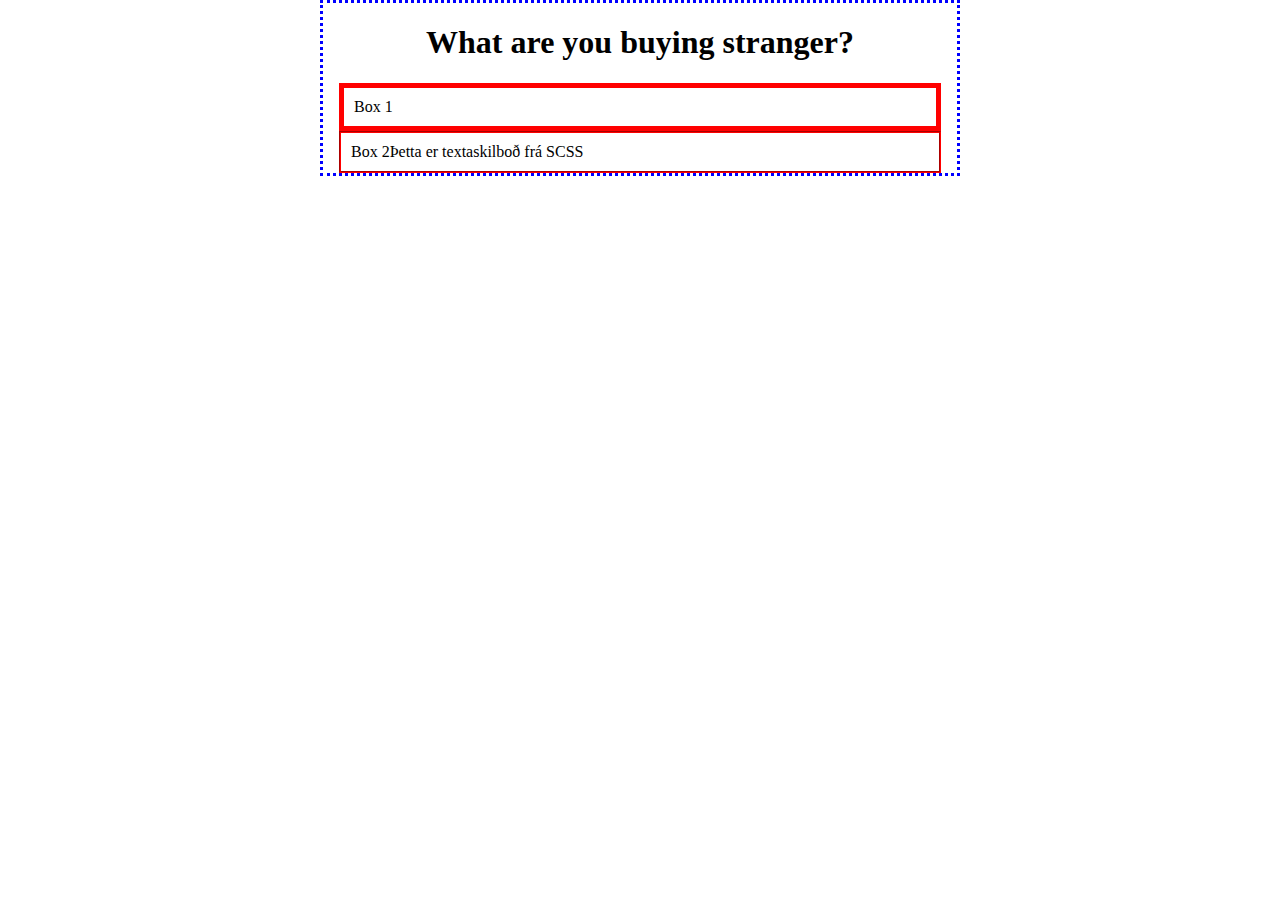
<file: scss-aefingar1og2/Index.html>
<!DOCTYPE html>
<html>
<head>
	<meta charset="utf-8">
	<title>SASS 1&2</title>
	<link rel="stylesheet" type="text/css" href="styles.css">
</head>
<body>
	<header class="skull">
		<h1 class="intro">What are you buying stranger?</h1>
	</header>
	<div class="box">Box 1</div>
	<div class="box2">Box 2</div>

</body>
</html>
</file>
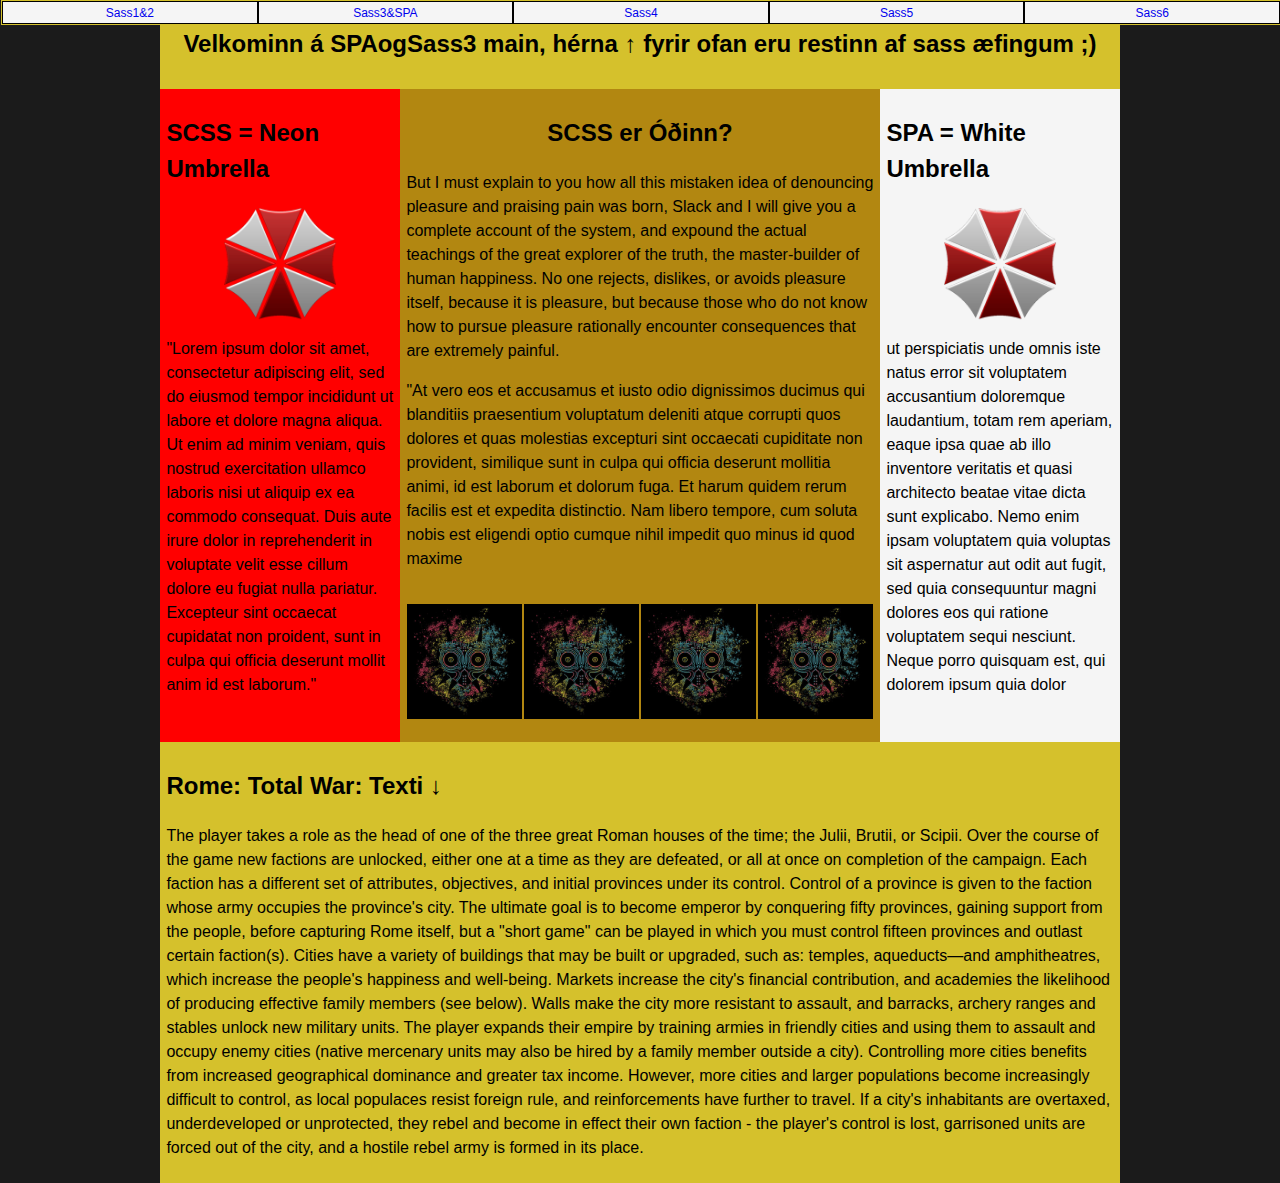
<file: scss-aefingar3ogSPA/Index3.html>
<!DOCTYPE html>
<html lang="eng">
<head>
	<meta charset="utf-8">
	<meta name="viewport" content="width=device-width, initial-scale=1.0"> 
	<title>SPA/Main</title>
	<link rel="stylesheet" type="text/css" href="allstyles.css">
</head>
<body class="body">
	<div class="flexin">
	<header class="mainHeader">
		<h2>Velkominn á SPAogSass3 main, hérna ↑ fyrir ofan eru restinn af sass æfingum ;) </h2>
	</header>

	<div class="mainContent">
		<article>
			<h2 class="core">SCSS er Óðinn?</h2>
			<content>
				<p>But I must explain to you how all this mistaken idea of denouncing pleasure and praising pain was born, Slack and I will give you a complete account of the system, and expound the actual teachings of the great explorer of the truth, the master-builder of human happiness. No one rejects, dislikes, or avoids pleasure itself, because it is pleasure, but because those who do not know how to pursue pleasure rationally encounter consequences that are extremely painful. </p>
				<p>"At vero eos et accusamus et iusto odio dignissimos ducimus qui blanditiis praesentium voluptatum deleniti atque corrupti quos dolores et quas molestias excepturi sint occaecati cupiditate non provident, similique sunt in culpa qui officia deserunt mollitia animi, id est laborum et dolorum fuga. Et harum quidem rerum facilis est et expedita distinctio. Nam libero tempore, cum soluta nobis est eligendi optio cumque nihil impedit quo minus id quod maxime </p>
			</content>
			<section class="box">
			<figure><img src="img/Majoras.jpg"></figure>
			<figure><img src="img/Majoras.jpg"></figure>
			<figure><img src="img/Majoras.jpg"></figure>
			<figure><img src="img/Majoras.jpg"></figure>
			</section>
		</article>
	</div>

	<aside class="firstSide">
		<article>
			<h2>SCSS = Neon Umbrella</h2>
			<figure><img src="img/Umbrella.png" class="UmbrellaLeft"></figure>
			<p>"Lorem ipsum dolor sit amet, consectetur adipiscing elit, sed do eiusmod tempor incididunt ut labore et dolore magna aliqua. Ut enim ad minim veniam, quis nostrud exercitation ullamco laboris nisi ut aliquip ex ea commodo consequat. Duis aute irure dolor in reprehenderit in voluptate velit esse cillum dolore eu fugiat nulla pariatur. Excepteur sint occaecat cupidatat non proident, sunt in culpa qui officia deserunt mollit anim id est laborum."</p>
		</article>
	</aside>

	<aside class="secondSide">
		<article>
			<h2>SPA = White Umbrella</h2>
			<figure><img src="img/Umbrella.png" class="UmbrellaLeft"></figure>
			<p>ut perspiciatis unde omnis iste natus error sit voluptatem accusantium doloremque laudantium, totam rem aperiam, eaque ipsa quae ab illo inventore veritatis et quasi architecto beatae vitae dicta sunt explicabo. Nemo enim ipsam voluptatem quia voluptas sit aspernatur aut odit aut fugit, sed quia consequuntur magni dolores eos qui ratione voluptatem sequi nesciunt. Neque porro quisquam est, qui dolorem ipsum quia dolor</p>
		</article>
	</aside>

	<footer>
		<h2>Rome: Total War: Texti ↓</h2>
		<p>The player takes a role as the head of one of the three great Roman houses of the time; the Julii, Brutii, or Scipii. Over the course of the game new factions are unlocked, either one at a time as they are defeated, or all at once on completion of the campaign. Each faction has a different set of attributes, objectives, and initial provinces under its control. Control of a province is given to the faction whose army occupies the province's city. The ultimate goal is to become emperor by conquering fifty provinces, gaining support from the people, before capturing Rome itself, but a "short game" can be played in which you must control fifteen provinces and outlast certain faction(s).
		Cities have a variety of buildings that may be built or upgraded, such as: temples, aqueducts—and amphitheatres, which increase the people's happiness and well-being. Markets increase the city's financial contribution, and academies the likelihood of producing effective family members (see below). Walls make the city more resistant to assault, and barracks, archery ranges and stables unlock new military units. The player expands their empire by training armies in friendly cities and using them to assault and occupy enemy cities (native mercenary units may also be hired by a family member outside a city). Controlling more cities benefits from increased geographical dominance and greater tax income. However, more cities and larger populations become increasingly difficult to control, as local populaces resist foreign rule, and reinforcements have further to travel. If a city's inhabitants are overtaxed, underdeveloped or unprotected, they rebel and become in effect their own faction - the player's control is lost, garrisoned units are forced out of the city, and a hostile rebel army is formed in its place.</p>
	</footer>
        
    <!-- Button_Menu_Start -->
        
	<input type="checkbox" id="toggle">
	<label for="toggle">&#9776;Menu</label>
	<nav>
		<ul class="topMenu">
			<li class="button one"><a href="../scss-aefingar1og2/Index.html">Sass1&2</a></li>
			<li class="button two"><a href="Index3.html">Sass3&SPA</a></li>
			<li class="button three"><a href="../scss-aefingar4/Index4.html">Sass4</a></li>
			<li class="button four"><a href="../scss-aefingar5/Index5.html">Sass5</a></li>
			<li class="button five"><a href="../scss-aefingar6/Index6.html">Sass6</a></li>
		</ul>
	</nav>
        
    <!-- Button_Menu_End -->
        
	</div>
</body>
</html>
</file>
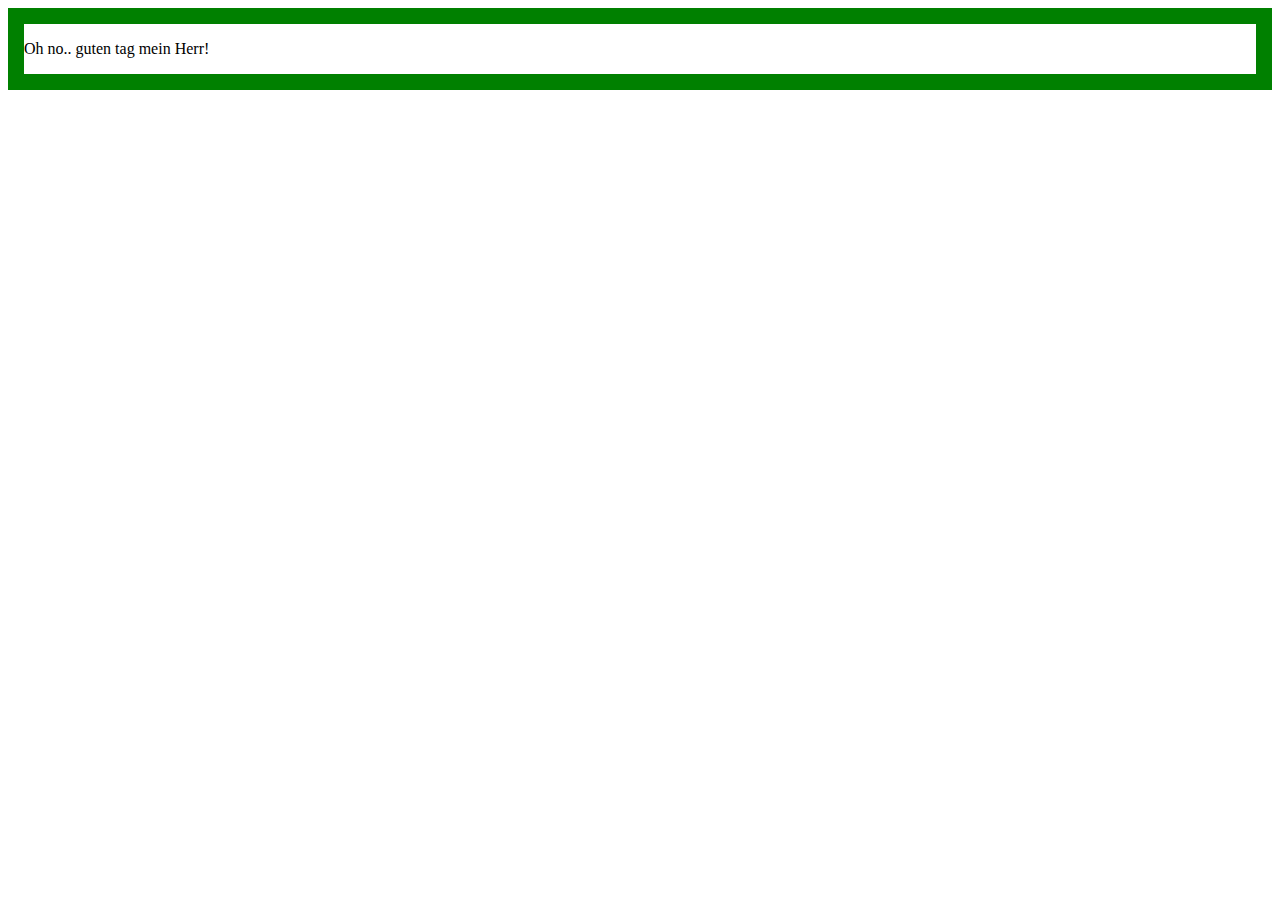
<file: scss-aefingar4/Index4.html>
<!DOCTYPE html>
<html>
<head>
	<meta charset="utf-8">
	<link rel="stylesheet" type="text/css" href="test4styles.css">
	<title>SASS 4</title>
</head>
<body>
	<div class="square"><p>Oh no.. guten tag mein Herr!</p></div>
</body>
</html>
</file>
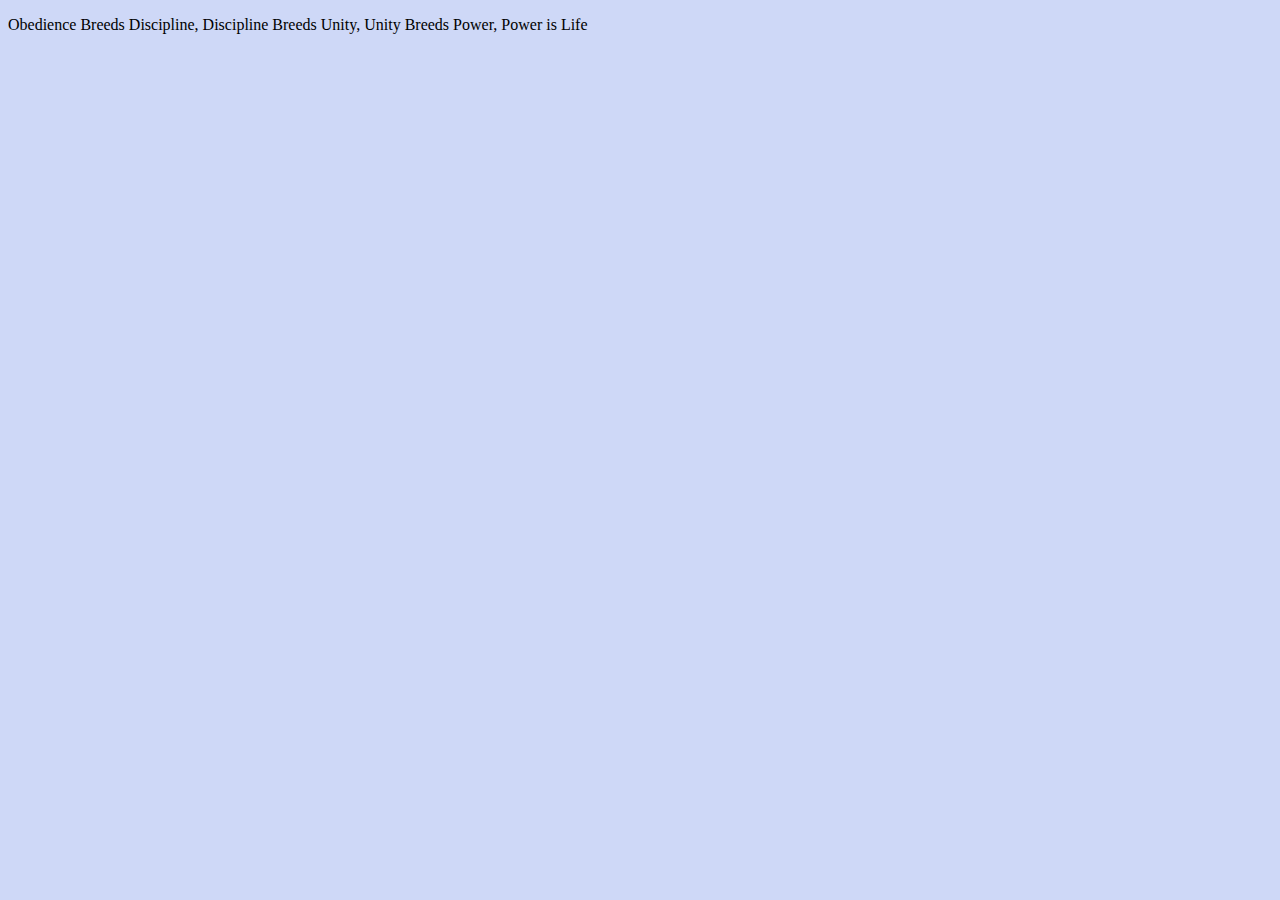
<file: scss-aefingar5/Index5.html>
<!DOCTYPE html>
<html>
<head>
	<meta charset="utf-8">
	<link rel="stylesheet" type="text/css" href="test5styles.css">
	<title>SASS 5</title>
</head>
<body>
	<div>
	<p>Obedience Breeds Discipline, Discipline Breeds Unity, Unity Breeds Power, Power is Life</p>
	</div>
</body>
</html>
</file>
<file: scss-aefingar1og2/styles.css>
@charset "UTF-8";
* {
  box-sizing: border-box; }

body {
  max-width: 40em;
  margin: 0 auto;
  border: 1px solid #ff6464;
  border: 10px 2px 0 1px;
  border: 3px dotted blue;
  padding: 0 1em; }

.intro {
  text-align: center; }

.box {
  border: 5px solid red;
  padding: 10px; }

.box2 {
  border: 2px groove red;
  padding: 10px; }

.box2:after {
  content: "Þetta er textaskilboð frá SCSS"; }

.skull {
  font-weight: bold; }

/*# sourceMappingURL=styles.css.map */
</file>
<file: scss-aefingar3ogSPA/allstyles.css>
* {
  box-sizing: border-box; }

body {
  width: 100%;
  height: 100%;
  margin: 0;
  padding: 0;
  line-height: 1.5;
  background: #1b1b1b;
  color: black;
  font-family: sans-serif,serif; }

header h2 {
  text-align: center; }

p {
  font-size: 16px; }

img {
  display: flex;
  /* img er inline element */
  height: auto;
  width: 100%; }

figure {
  margin-left: auto;
  margin-right: auto;
  width: 50%; }

figure img {
  border: 1px solid #b28711; }

footer {
  width: 100%;
  padding: 0.4em;
  background-color: #d5c12c; }

nav {
  text-decoration: none;
  width: 100%;
  background-color: cyan;
  border: 1px solid #d5c12c; }

nav a:active, nav a:visited {
  color: black;
  text-decoration: none; }

nav a:hover {
  background-color: #b28711; }

nav ul {
  list-style: none;
  text-decoration: none; }

nav ul li {
  text-decoration: none; }

input {
  display: none; }

input:checked ~ nav .topMenu {
  position: fixed;
  bottom: 2.6em;
  left: 0;
  transition: all 0.5s ease; }

/* Label Menu Start */
label {
  position: fixed;
  bottom: 0;
  left: 0;
  width: 100%;
  color: #b28711;
  cursor: pointer;
  display: inline-block;
  font-size: 1.5em;
  padding: 4px 8px;
  background-color: whitesmoke;
  text-align: center; }

label:hover {
  color: #b28711; }

input:checked + label {
  box-shadow: inset 0 0.2em 0.2em rgba(0, 0, 0, 0.25);
  border: 2px inset #999;
  color: #9799a7;
  /* Label Menu End */ }

.box {
  -webkit-border-radius: 10px;
  -moz-border-radius: 10px;
  -ms-border-radius: 10px;
  border-radius: 10px; }

.box {
  display: flex;
  flex-flow: row wrap; }

.UmbrellaLeft {
  border: none; }

.core {
  text-align: center; }

.topMenu {
  margin: 0;
  padding: 0;
  width: 100%;
  display: flex;
  flex-flow: column;
  position: fixed;
  bottom: -15em;
  left: 0;
  transition: all 1s ease; }

.topMenu li {
  width: 100%;
  padding: 0.1em;
  background-color: whitesmoke; }

.topMenu a {
  display: flex;
  flex-flow: column;
  text-align: center; }

.body {
  margin: auto; }

.flexin {
  display: flex;
  flex-flow: row wrap; }

.mainHeader {
  width: 100%;
  padding: 0.4em;
  background-color: #d5c12c; }

.mainContent {
  width: 100%;
  padding: 0.4em;
  background-color: #b28711; }

.firstSide {
  width: 100%;
  padding: 0.4em;
  background-color: red; }

.secondSide {
  width: 100%;
  padding: 0.4em;
  background-color: whitesmoke; }

.navigation nav {
  background-color: #FFF; }

.button {
  border: 1px solid black; }

/* flex order */
.mainHeader {
  order: 1; }

.mainContent {
  order: 2; }

.firstSide {
  order: 3; }

.secondSide {
  order: 4; }

footer {
  order: 5; }

nav {
  order: 6; }

/*Mobile*/
@media screen and (min-width: 30em) {
  .box {
    flex-flow: row; }

  .firstSide {
    width: 50%; }

  .secondSide {
    width: 50%; } }
/*spjald*/
@media screen and (min-width: 48em) {
  label {
    display: none; }

  a {
    font-size: 75%;
    text-decoration: none; }

  .topMenu {
    margin: 0;
    padding: 0;
    width: 100%;
    flex-flow: row;
    position: static;
    bottom: 100em;
    left: 50em; }

  input:checked ~ nav .topMenu {
    position: fixed;
    bottom: 4em;
    left: 0;
    transition: all 0.5s ease; }

  .mainHeader {
    width: 100%; }

  .mainContent {
    width: 100%; }

  .firstSide {
    width: 50%;
    flex-wrap: wrap; }

  .secondSide {
    width: 50%;
    flex-wrap: wrap; }

  footer {
    width: 100%; }

  nav {
    order: 1; }

  .mainHeader {
    order: 2; }

  .mainContent {
    order: 3; }

  .firstSide {
    order: 4; }

  .secondSide {
    order: 5; }

  footer {
    order: 6; } }
/* Holy grail */
@media screen and (min-width: 60em) {
  body {
    max-width: 60em;
    margin: 0 auto; }

  nav {
    order: 1;
    left: 1px;
    position: fixed; }

  footer {
    height: auto;
    width: 100%;
    order: 6; }

  .mainHeader {
    width: 100%;
    order: 2; }

  .mainContent {
    width: 50%;
    order: 4; }

  .firstSide {
    width: 25%;
    order: 3; }

  .secondSide {
    width: 25%;
    order: 5; } }

/*# sourceMappingURL=allstyles.css.map */
</file>
<file: scss-aefingar4/test4styles.css>
@charset "UTF-8";
/*├åfing 4*/
.square {
  border: 16px solid green; }

/*# sourceMappingURL=test4styles.css.map */
</file>
<file: scss-aefingar5/test5styles.css>
body {
  background-color: #ced8f7; }

p {
  font-color: #be961e; }

.Umbrella {
  height: 32px;
  width: 64px;
  background-color: dark(royalblue, 16%); }

/*# sourceMappingURL=test5styles.css.map */
</file>
